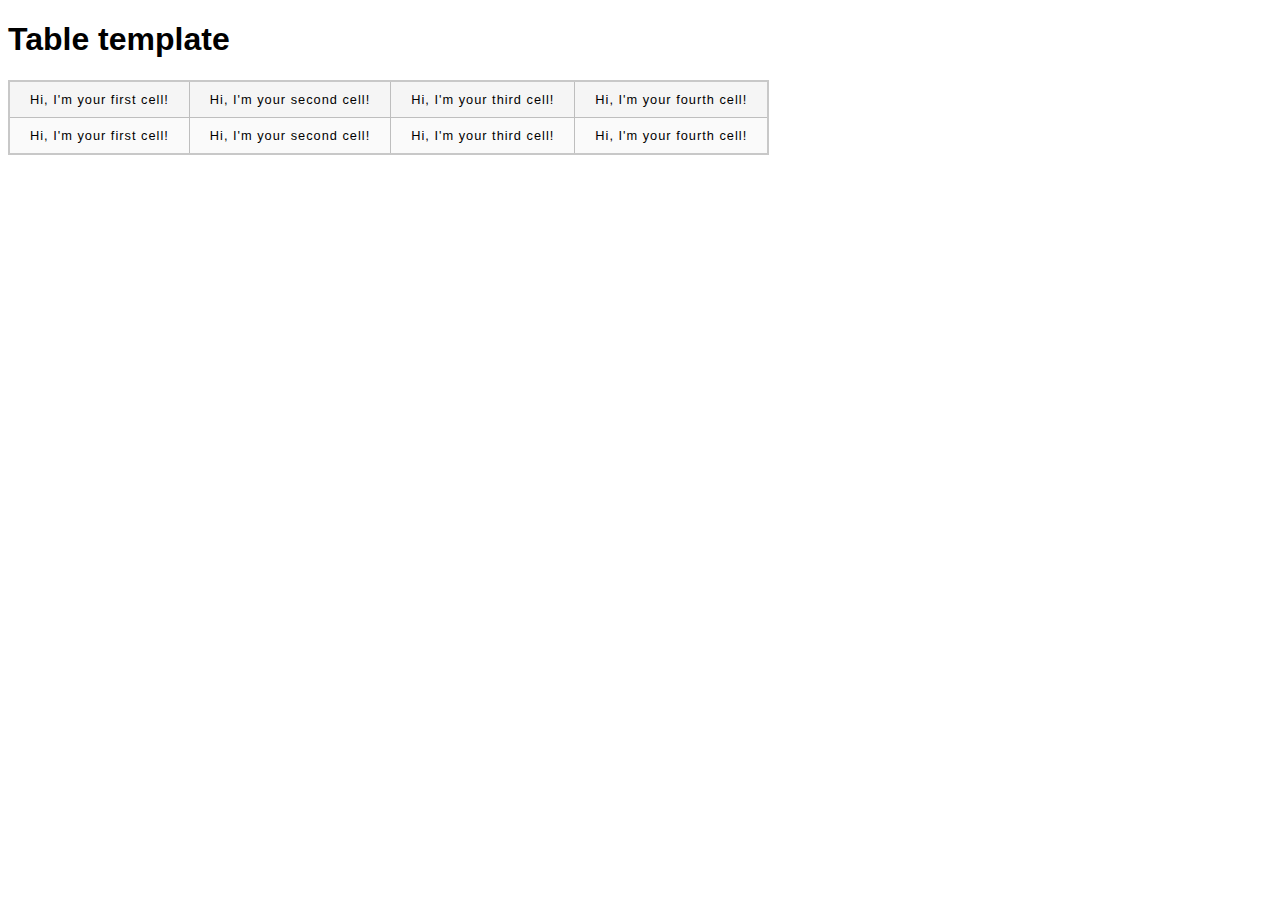
<file: index.html>
<!DOCTYPE html>
<html>
  <head>
    <meta charset="utf-8">
    <title>Table template</title>
    <link href="minimal-table.css" rel="stylesheet" type="text/css">
  </head>
  <body>
    <h1>Table template</h1>

<table>
  <tr>
    <td>Hi, I'm your first cell!</td>
    <td>Hi, I'm your second cell!</td>
    <td>Hi, I'm your third cell!</td>
    <td>Hi, I'm your fourth cell!</td>
  </tr>
  <tr>
    <td>Hi, I'm your first cell!</td>
    <td>Hi, I'm your second cell!</td>
    <td>Hi, I'm your third cell!</td>
    <td>Hi, I'm your fourth cell!</td>
  </tr>
</table>




  </body>
</html>
</file>
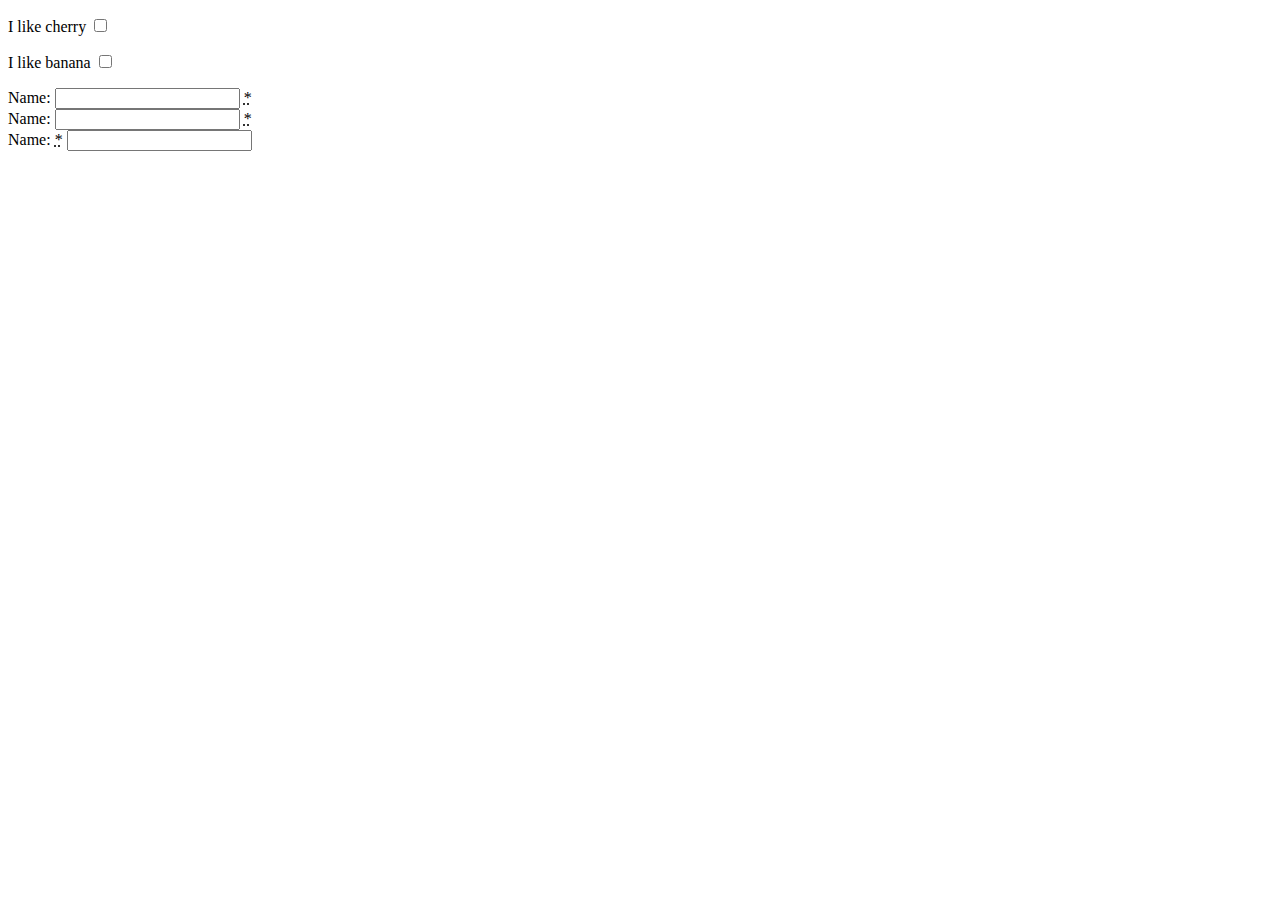
<file: checkbox-label.html>
<!DOCTYPE html>
<html>

<head>
    <meta charset="utf-8">
    <title>Checkbox label example</title>
</head>

<body>
    <form>
        <p>
          <label for="taste_1">I like cherry</label>
          <input type="checkbox" id="taste_1" name="taste_cherry" value="1">
        </p>
        <p>
          <label for="taste_2">I like banana</label>
          <input type="checkbox" id="taste_2" name="taste_banana" value="1">
        </p>
    </form>

  
    
    <!-- So this: -->
    <div>
      <label for="username">Name:</label>
      <input type="text" name="username">
      <label for="username"><abbr title="required">*</abbr></label>
    </div>
    
    <!-- would be better done like this: -->
    <div>
      <label for="username">
        <span>Name:</span>
        <input id="username" type="text" name="username">
        <abbr title="required">*</abbr>
      </label>
    </div>
    
    <!-- But this is probably best: -->
    <div>
      <label for="username">Name: <abbr title="required">*</abbr></label>
      <input id="username" type="text" name="username">
    </div>

</body>

</html>
</file>
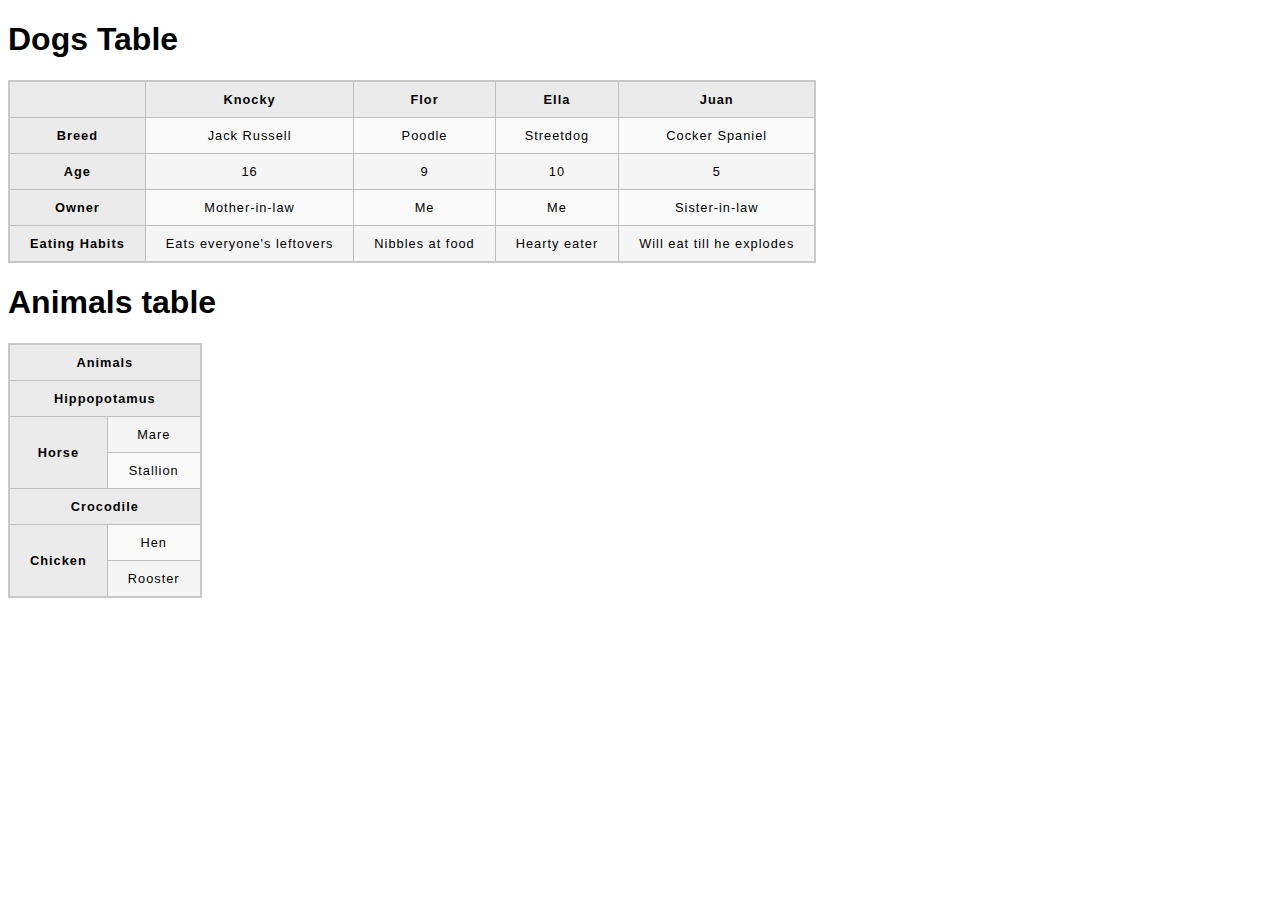
<file: dogs-table.html>
<!DOCTYPE html>
<html>
  <head>
    <meta charset="utf-8">
    <title>Dogs table</title>
    <link href="minimal-table.css" rel="stylesheet" type="text/css">
  </head>
  <body>
    <h1>Dogs Table</h1>

    <table>
      <tr>
        <th>&nbsp;</th>
        <th>Knocky</th>
        <th>Flor</th>
        <th>Ella</th>
        <th>Juan</th>
      </tr>
      <tr>
        <th>Breed</th>
        <td>Jack Russell</td>
        <td>Poodle</td>
        <td>Streetdog</td>
        <td>Cocker Spaniel</td>
      </tr>
      <tr>
        <th>Age</th>
        <td>16</td>
        <td>9</td>
        <td>10</td>
        <td>5</td>
      </tr>
      <tr>
        <th>Owner</th>
        <td>Mother-in-law</td>
        <td>Me</td>
        <td>Me</td>
        <td>Sister-in-law</td>
      </tr>
      <tr>
        <th>Eating Habits</th>
        <td>Eats everyone's leftovers</td>
        <td>Nibbles at food</td>
        <td>Hearty eater</td>
        <td>Will eat till he explodes</td>
      </tr>
    </table>

    <h1>Animals table</h1>

    <table>
      <tr>
        <th colspan="2">Animals</th>
      </tr>
      <tr>
        <th colspan="2">Hippopotamus</th>
      </tr>
      <tr>
        <th rowspan="2">Horse</th>
        <td>Mare</td>
      </tr>
      <tr>
        <td>Stallion</td>
      </tr>
      <tr>
        <th colspan="2">Crocodile</th>
      </tr>
      <tr>
        <th rowspan="2">Chicken</th>
        <td>Hen</td>
      </tr>
      <tr>
        <td>Rooster</td>
      </tr>
    </table>

  </body>
</html>
</file>
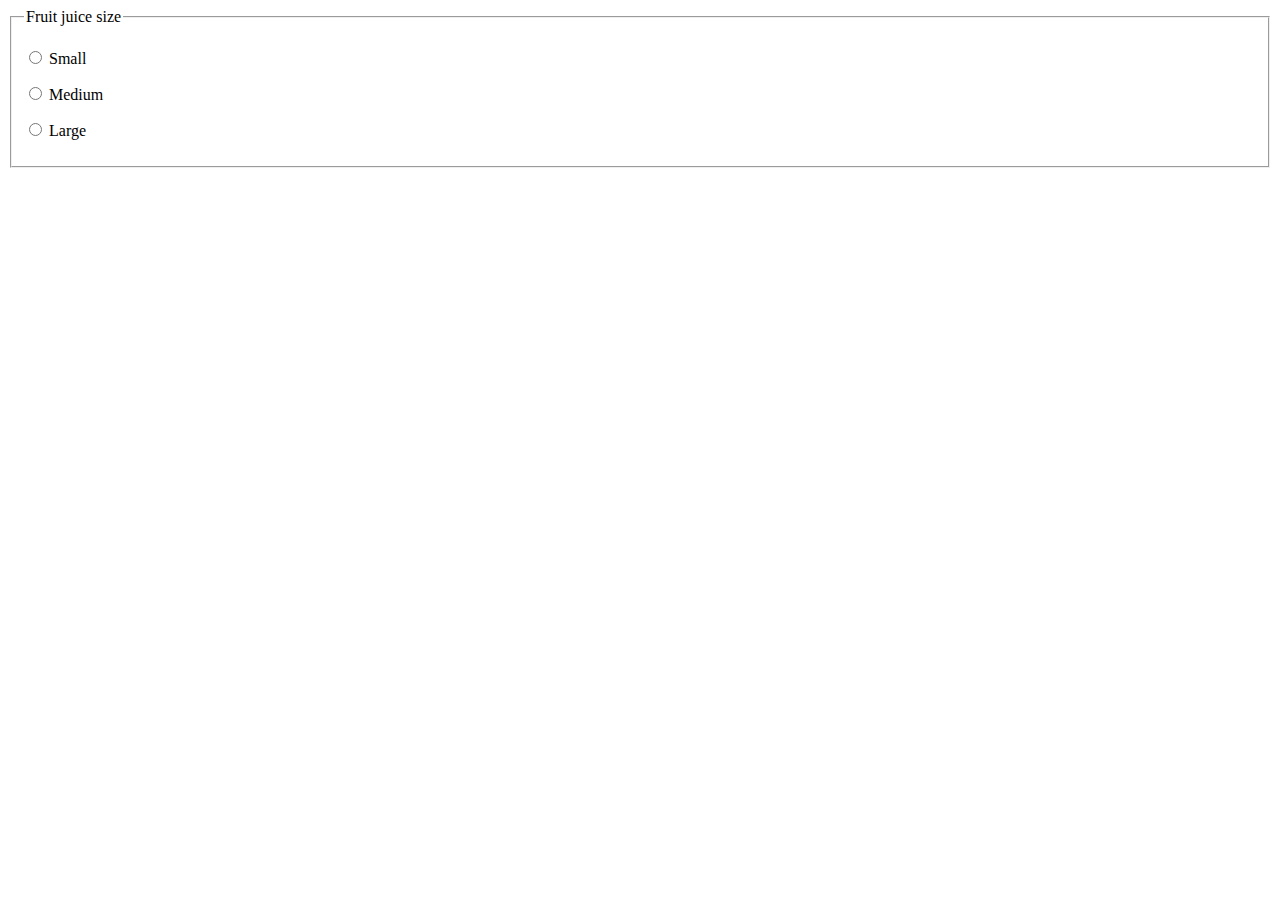
<file: fieldset-legend.html>
<!DOCTYPE html>
<html>

<head>
    <meta charset="utf-8">
    <title>fieldset and legend example</title>
</head>

<body>
    <form>
        <fieldset>
            <legend>Fruit juice size</legend>
            <p> <input type="radio" name="size" id="size_1" value="small"> <label for="size_1">Small</label> </p>
            <p> <input type="radio" name="size" id="size_2" value="medium"> <label for="size_2">Medium</label> </p>
            <p> <input type="radio" name="size" id="size_3" value="large"> <label for="size_3">Large</label> </p>
        </fieldset>
    </form>
</body>

</html>
</file>
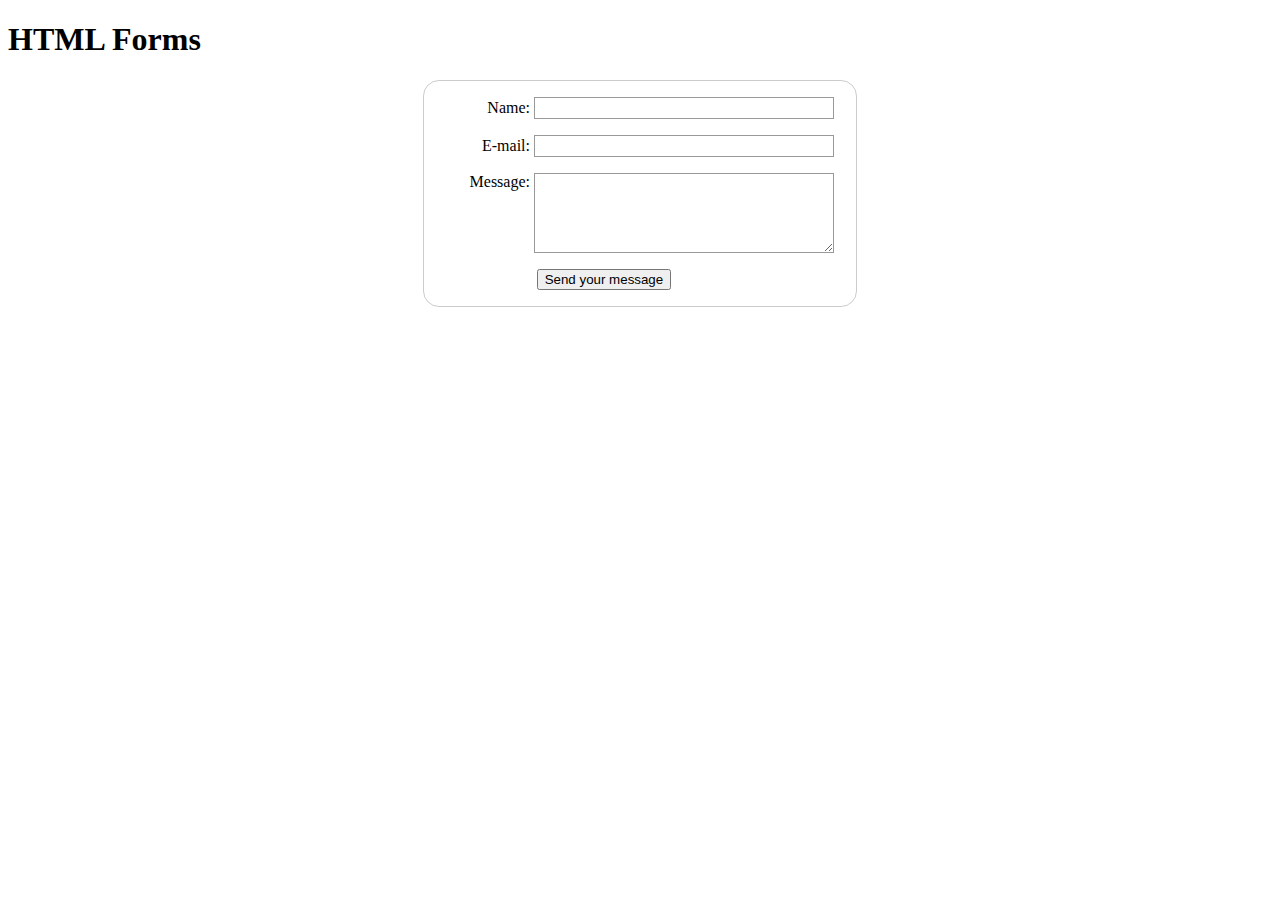
<file: formindex.html>
<!DOCTYPE html>
<html lang="en">
<head>
  <meta charset="UTF-8">
  <meta name="viewport" content="width=device-width, initial-scale=1.0">
  <meta http-equiv="X-UA-Compatible" content="ie=edge">
  <style>
form {
  /* Just to center the form on the page */
  margin: 0 auto;
  width: 400px;
  /* To see the outline of the form */
  padding: 1em;
  border: 1px solid #CCC;
  border-radius: 1em;
}

form div + div {
  margin-top: 1em;
}

label {
  /* To make sure that all labels have the same size and are properly aligned */
  display: inline-block;
  width: 90px;
  text-align: right;
}

input, textarea {
  /* To make sure that all text fields have the same font settings
     By default, textareas have a monospace font */
  font: 1em sans-serif;

  /* To give the same size to all text fields */
  width: 300px;
  box-sizing: border-box;

  /* To harmonize the look & feel of text field border */
  border: 1px solid #999;
}

input:focus, textarea:focus {
  /* To give a little highlight on active elements */
  border-color: #000;
}

textarea {
  /* To properly align multiline text fields with their labels */
  vertical-align: top;

  /* To give enough room to type some text */
  height: 5em;
}

.button {
  /* To position the buttons to the same position of the text fields */
  padding-left: 90px; /* same size as the label elements */
}

button {
  /* This extra margin represent roughly the same space as the space
     between the labels and their text fields */
  margin-left: .5em;
}
  </style>
  <title>Document</title>
</head>
<body>
  <h1>HTML Forms</h1>

  <form action="/my-handling-form-page" method="post">
    <div>
      <label for="name">Name:</label>
      <input type="text" id="name" name="user_name">
    </div>
    <div>
      <label for="mail">E-mail:</label>
      <input type="email" id="mail" name="user_mail">
    </div>
    <div>
      <label for="msg">Message:</label>
      <textarea id="msg" name="user_message"></textarea>
    </div>
    <div class="button">
      <button type="submit">Send your message</button>
    </div>
  </form>

</body>
</html>
</file>
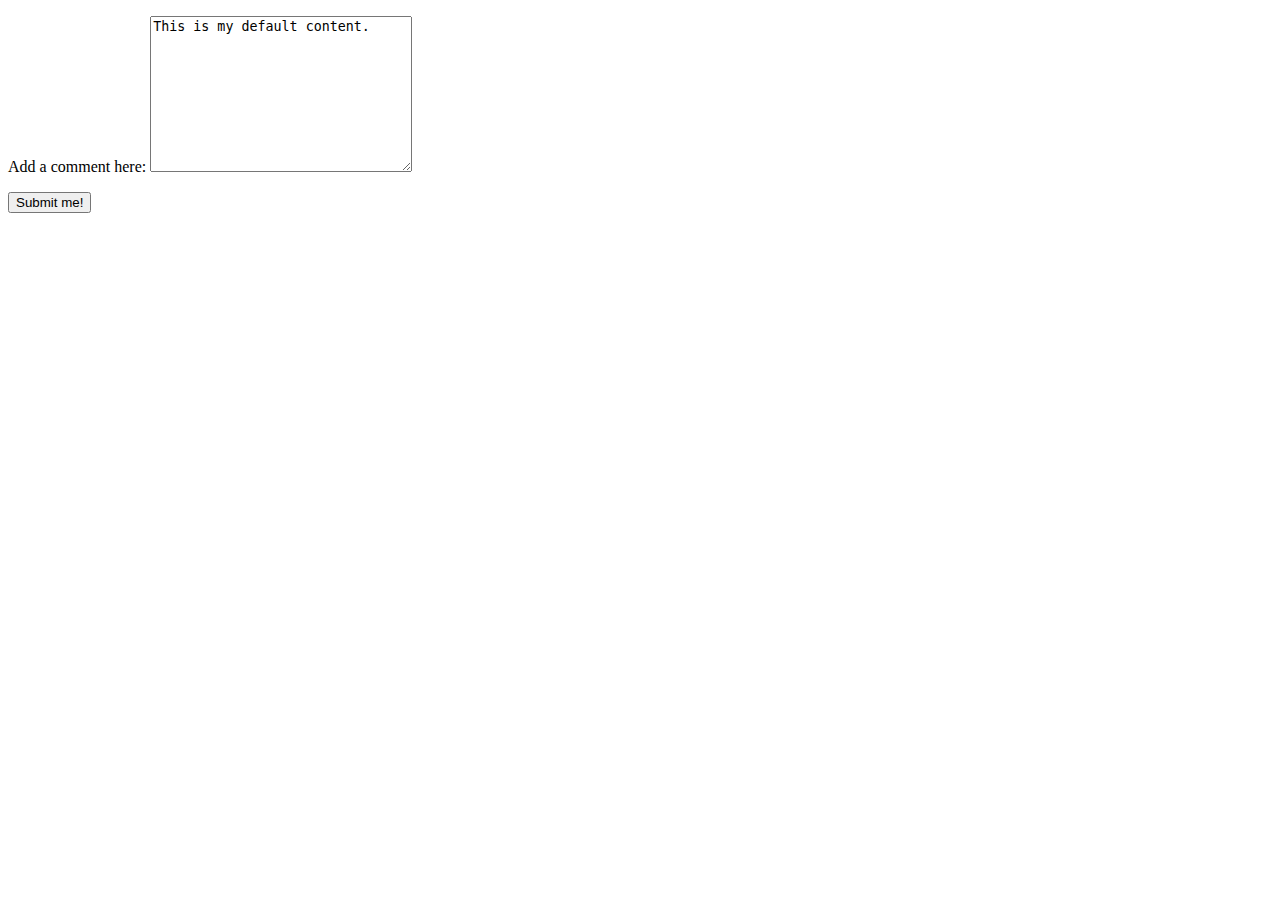
<file: multiline-text-field.html>
<!DOCTYPE html>
<html>

<head>
    <meta charset="utf-8">
    <title>Multiple line text field example</title>
</head>

<body>
    <form>
        <p>
          <label for="comment">Add a comment here:</label>
          <textarea cols="30" rows="10">
This is my default content.
          </textarea>
        </p>
        <p>
          <button type="submit">Submit me!</button>
        </p>
    </form>
</body>

</html>
</file>
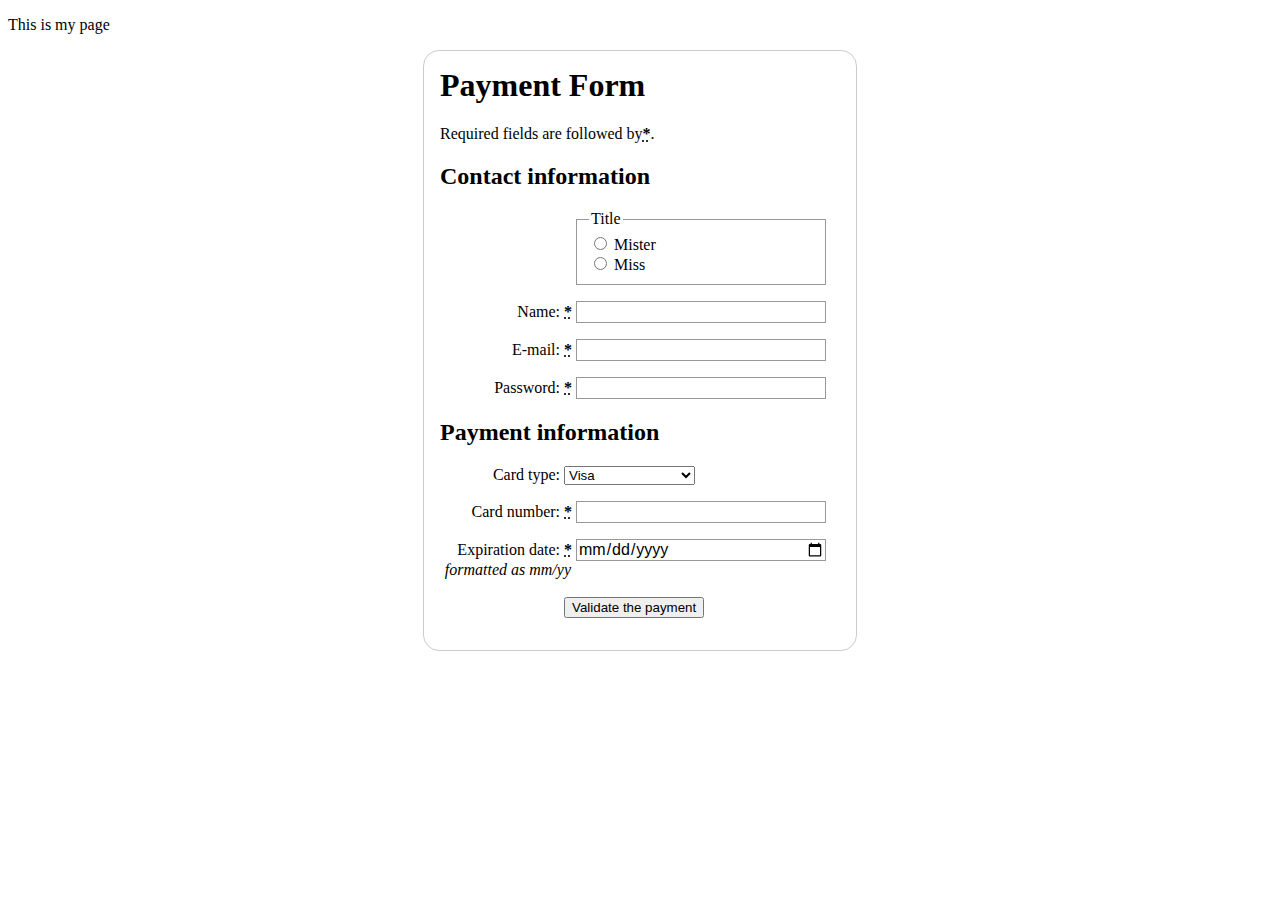
<file: payment-form.html>
<!DOCTYPE html>
<html lang="en-US">
  <head>
    <meta charset="utf-8">
    <link href="payment-form.css" rel="stylesheet">
    <title>My test page</title>
  </head>
  <body>
    <p>This is my page</p>

    <form action="">
      <h1>Payment Form</h1>
      <p>Required fields are followed by<strong><abbr title="required">*</abbr></strong>.</p>

      <section>
          <h2>Contact information</h2>
          <fieldset>
            <legend>Title</legend>
            <ul>
                <li>
                  <label for="title_1">
                    <input type="radio" id="title_1" name="title" value="M." >
                    Mister
                  </label>
                </li>
                <li>
                  <label for="title_2">
                    <input type="radio" id="title_2" name="title" value="Ms.">
                    Miss
                  </label>
                </li>
            </ul>
          </fieldset>
          <p>
            <label for="name">
              <span>Name: </span>
              <strong><abbr title="required">*</abbr></strong>
            </label>
            <input type="text" id="name" name="username">
          </p>
          <p>
            <label for="mail">
              <span>E-mail: </span>
              <strong><abbr title="required">*</abbr></strong>
            </label>
            <input type="email" id="mail" name="usermail">
          </p>
          <p>
            <label for="pwd">
              <span>Password: </span>
              <strong><abbr title="required">*</abbr></strong>
            </label>
            <input type="password" id="pwd" name="password">
          </p>
      </section>

      <section>
          <h2>Payment information</h2>
          <p>
            <label for="card">
              <span>Card type:</span>
            </label>
            <select id="card" name="usercard">
              <option value="visa">Visa</option>
              <option value="mc">Mastercard</option>
              <option value="amex">American Express</option>
            </select>
          </p>
          <p>
            <label for="number">
              <span>Card number:</span>
              <strong><abbr title="required">*</abbr></strong>
            </label>
            <input type="number" id="number" name="cardnumber">
          </p>
          <p>
            <label for="date">
              <span>Expiration date:</span>
              <strong><abbr title="required">*</abbr></strong>
              <em>formatted as mm/yy</em>
            </label>
            <input type="date" id="date" name="expiration">
          </p>
      </section>

      <p> <button type="submit">Validate the payment</button> </p>

    </form>

  </body>
</html>
</file>
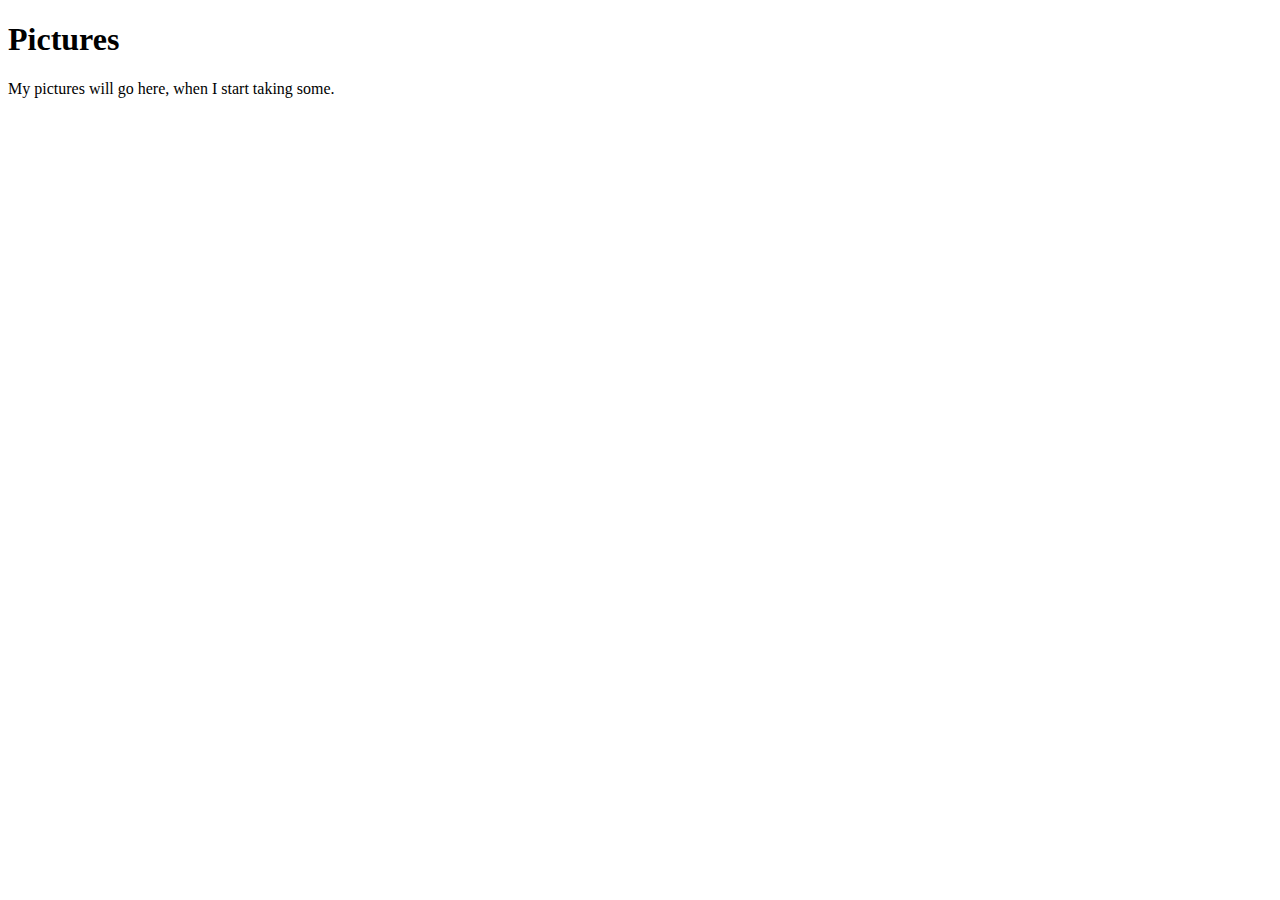
<file: pictures.html>
<!DOCTYPE html>
<html>
  <head>
    <meta charset="utf-8">
    <title>Pictures</title>
  </head>

  <body>
    <!-- put navigation menu just below here -->

    <h1>Pictures</h1>

    <p>My pictures will go here, when I start taking some.</p>
  </body>
</html>
</file>
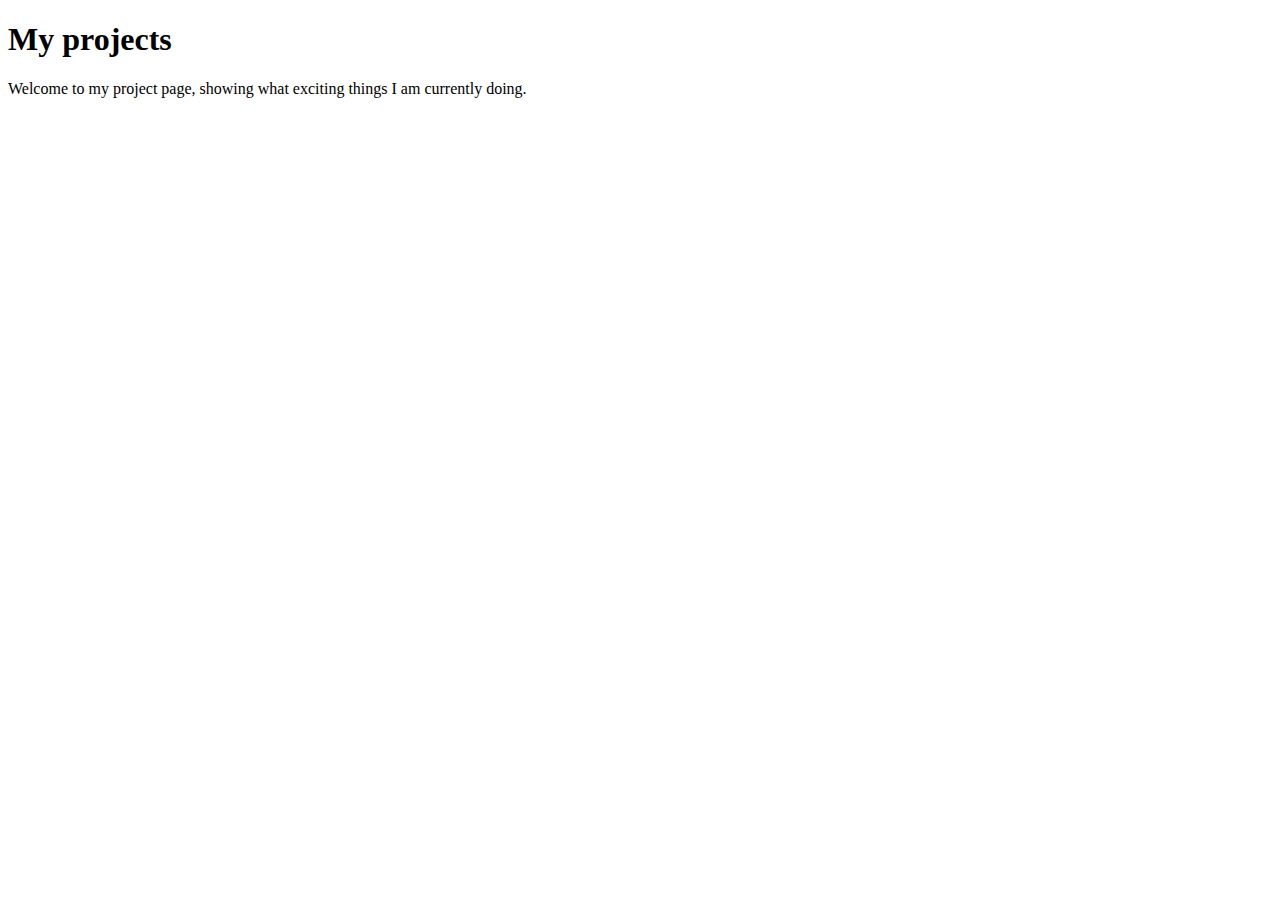
<file: projects.html>
<!DOCTYPE html>
<html>
  <head>
    <meta charset="utf-8">
    <title>Projects</title>
  </head>

  <body>
    <!-- put navigation menu just below here -->

    <h1>My projects</h1>

    <p>Welcome to my project page, showing what exciting things I am currently doing.</p>
  </body>
</html>
</file>
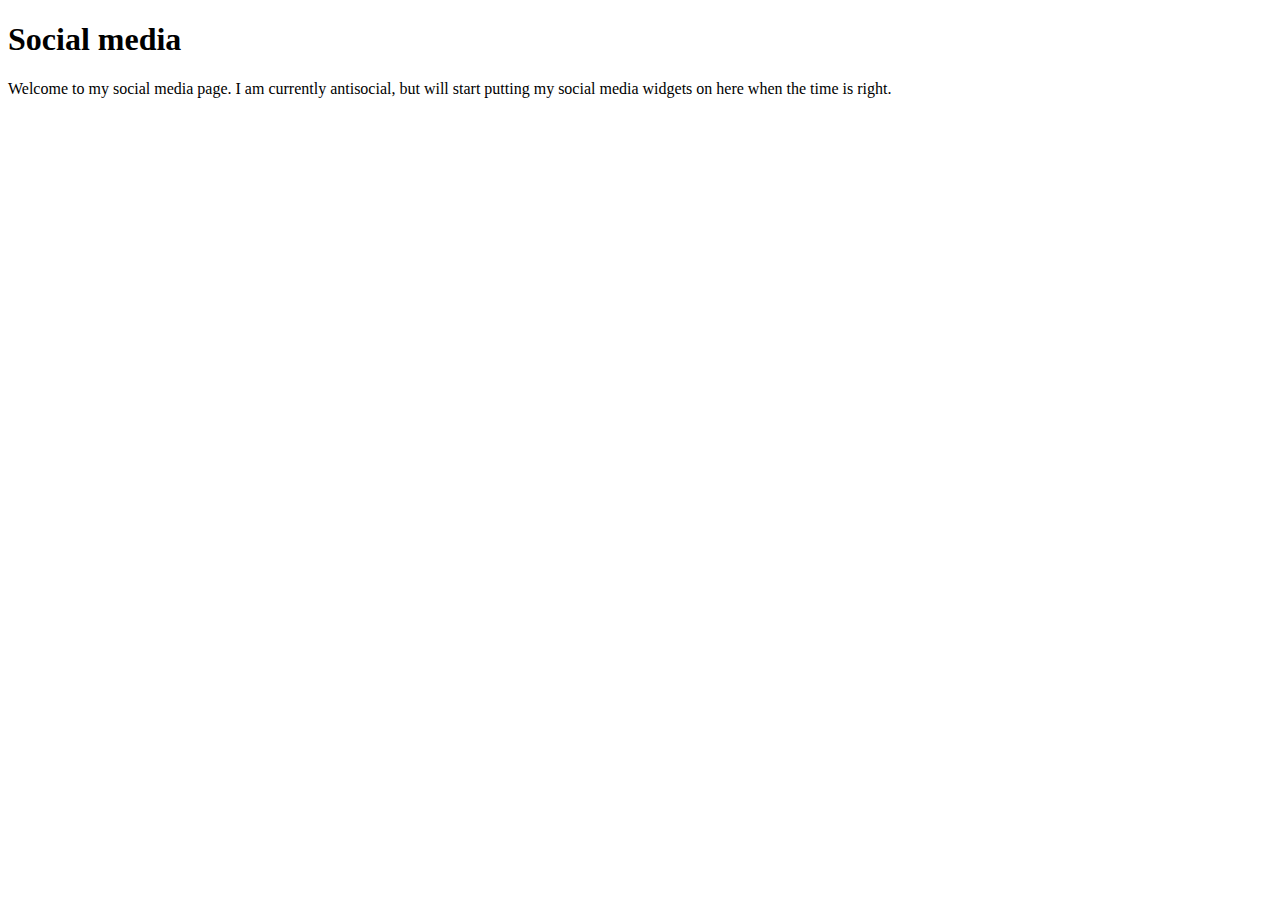
<file: social.html>
<!DOCTYPE html>
<html>
  <head>
    <meta charset="utf-8">
    <title>Social</title>
  </head>

  <body>
    <!-- put navigation menu just below here -->

    <h1>Social media</h1>

    <p>Welcome to my social media page. I am currently antisocial, but will start putting my social media widgets on here when the time is right.</p>
  </body>
</html>
</file>
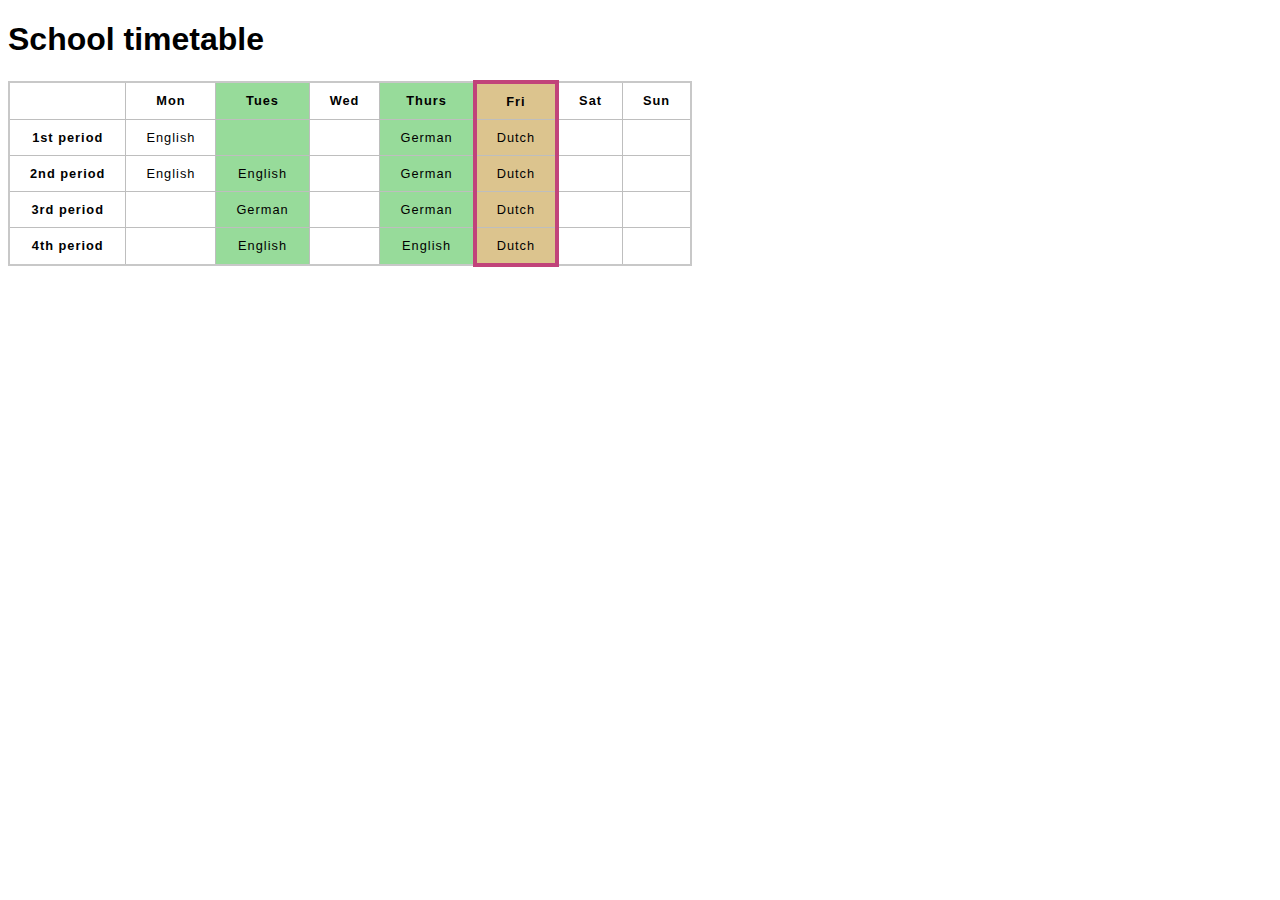
<file: timetable.html>
<!DOCTYPE html>
<html>
  <head>
    <meta charset="utf-8">
    <title>School timetable</title>
    <style>
    html {
      font-family: sans-serif;
    }
    table {
      border-collapse: collapse;
      border: 2px solid rgb(200,200,200);
      letter-spacing: 1px;
      font-size: 0.8rem;
    }
    td, th {
      border: 1px solid rgb(190,190,190);
      padding: 10px 20px;
    }
    td {
      text-align: center;
    }
    caption {
      padding: 10px;
    }
    </style>
  </head>
  <body>
    <h1>School timetable</h1>

  <table>
    <colgroup>
      <col span="2">
      <col style="background-color:#97DB9A;">
      <col style="width: 42px;">
      <col style="background-color: #97DB9A;">
      <col style="background-color:#DCC48E; border:4px solid #C1437A;">
      <col style="width: 42px;">
    </colgroup>
      <tr>
        <td>&nbsp;</td>
        <th>Mon</th>
        <th>Tues</th>
        <th>Wed</th>
        <th>Thurs</th>
        <th>Fri</th>
        <th>Sat</th>
        <th>Sun</th>
      </tr>
      <tr>
        <th>1st period</th>
        <td>English</td>
        <td>&nbsp;</td>
        <td>&nbsp;</td>
        <td>German</td>
        <td>Dutch</td>
        <td>&nbsp;</td>
        <td>&nbsp;</td>
      </tr>
      <tr>
        <th>2nd period</th>
        <td>English</td>
        <td>English</td>
        <td>&nbsp;</td>
        <td>German</td>
        <td>Dutch</td>
        <td>&nbsp;</td>
        <td>&nbsp;</td>
      </tr>
      <tr>
        <th>3rd period</th>
        <td>&nbsp;</td>
        <td>German</td>
        <td>&nbsp;</td>
        <td>German</td>
        <td>Dutch</td>
        <td>&nbsp;</td>
        <td>&nbsp;</td>
      </tr>
      <tr>
        <th>4th period</th>
        <td>&nbsp;</td>
        <td>English</td>
        <td>&nbsp;</td>
        <td>English</td>
        <td>Dutch</td>
        <td>&nbsp;</td>
        <td>&nbsp;</td>
      </tr>
  </table>


  </body>
</html>
</file>
<file: minimal-table.css>
html {
  font-family: sans-serif;
}

table {
  border-collapse: collapse;
  border: 2px solid rgb(200,200,200);
  letter-spacing: 1px;
  font-size: 0.8rem;
}

td, th {
  border: 1px solid rgb(190,190,190);
  padding: 10px 20px;
}

th {
  background-color: rgb(235,235,235);
}

td {
  text-align: center;
}

tr:nth-child(even) td {
  background-color: rgb(250,250,250);
}

tr:nth-child(odd) td {
  background-color: rgb(245,245,245);
}

caption {
  padding: 10px;
}
</file>
<file: payment-form.css>
h1 {
  margin-top: 0;
}

ul {
  margin: 0;
  padding: 0;
  list-style: none;
}

form {
  margin: 0 auto;
  width: 400px;
  padding: 1em;
  border: 1px solid #CCC;
  border-radius: 1em;
}

div+div {
  margin-top: 1em;
}

label span {
  display: inline-block;
  width: 120px;
  text-align: right;
}

input, textarea {
  font: 1em sans-serif;
  width: 250px;
  box-sizing: border-box;
  border: 1px solid #999;
}

input[type=checkbox], input[type=radio] {
  width: auto;
  border: none;
}

input:focus, textarea:focus {
  border-color: #000;
}

textarea {
  vertical-align: top;
  height: 5em;
  resize: vertical;
}

fieldset {
  width: 250px;
  box-sizing: border-box;
  margin-left: 136px;
  border: 1px solid #999;
}

button {
  margin: 20px 0 0 124px;
}

label {
position: relative;
}

label em {
position: absolute;
right: 5px;
top: 20px;
}
</file>
